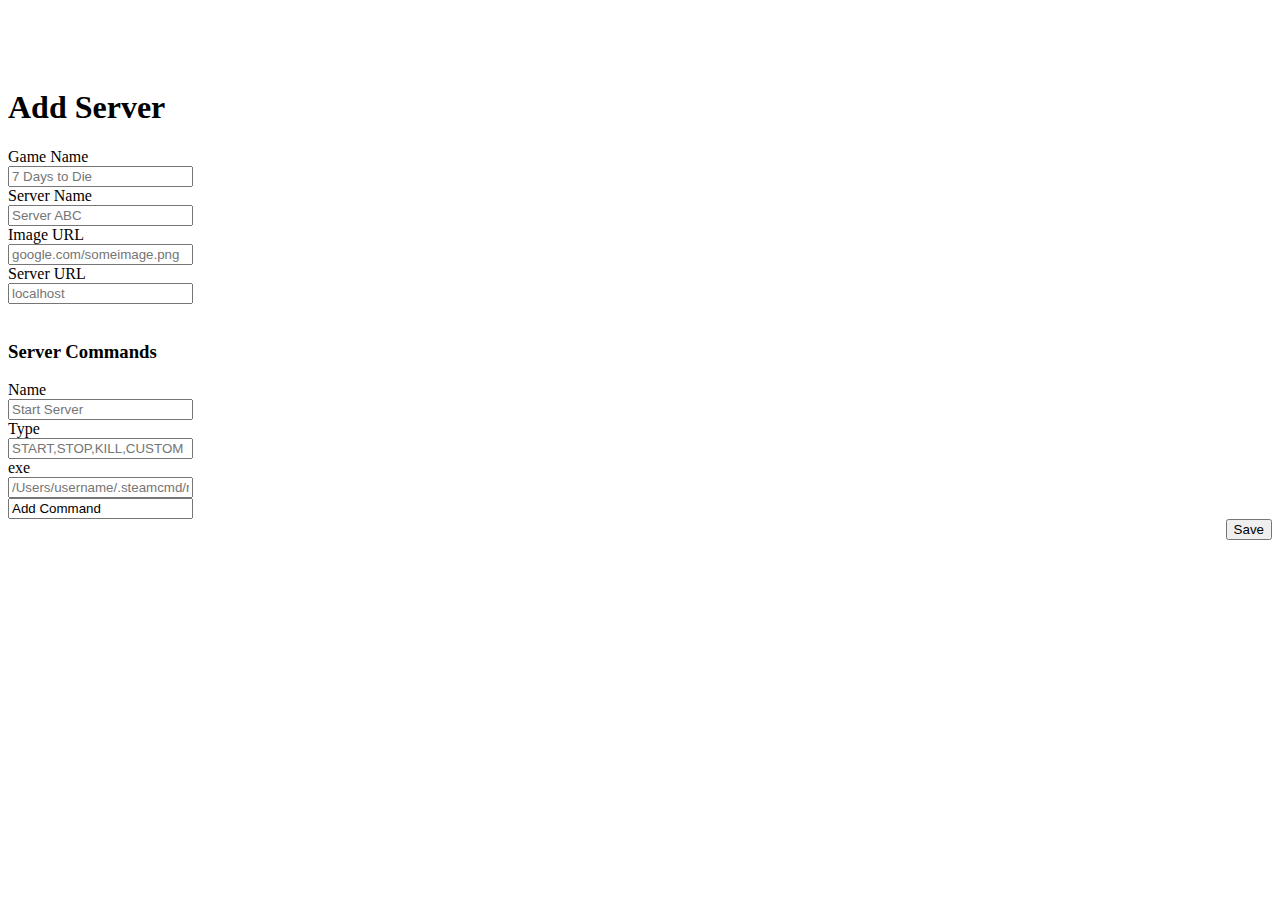
<file: src/main/resources/templates/add.html>
<!DOCTYPE HTML>
<html ng-app="app" ng-controller="controller" xmlns:th="http://www.thymeleaf.org">

<div th:replace="includes/header :: body"></div>

<body>

<div th:replace="fragment/nav :: body"></div>
<div class="container">
    <div style="height:60px;"></div>
    <h1>Add Server</h1>
    <div class="well">
        <form id="add-game-form" class="form-horizontal" ng-submit="submitAddGame()">
            <div class="form-group">
                <label for="game-name" class="col-sm-2">Game Name</label>
                <div class="col-sm-10">
                    <input type="text" ng-model="gameName" class="form-control" id="game-name"
                           placeholder="7 Days to Die"/>
                </div>
            </div>
            <div class="form-group">
                <label for="server-name" class="col-sm-2">Server Name</label>
                <div class="col-sm-10">
                    <input type="text" ng-model="serverName" class="form-control" id="server-name"
                           placeholder="Server ABC"/>
                </div>
            </div>
            <div class="form-group">
                <label for="image-url" class="col-sm-2">Image URL</label>
                <div class="col-sm-10">
                    <input type="text" ng-model="imageUrl" class="form-control" id="image-url"
                           placeholder="google.com/someimage.png"/>
                </div>
                <!--<br>OR<br>-->
                <!--<input type="file" class="form-control" id="image-file"/>-->
            </div>
            <div class="form-group">
                <label for="server-url" class="col-sm-2">Server URL</label>
                <div class="col-sm-10">
                    <input type="text" ng-model="serverUrl" class="form-control" id="server-url"
                           placeholder="localhost"/>
                </div>
            </div>
            <br>
            <h3>Server Commands</h3>
            <div ng-repeat="command in commands" class="well">
                <div class="form-group">
                    <label for="command-name" class="col-sm-2">Name</label>
                    <div class="col-sm-10">
                        <input type="text" ng-model="command.name" class="form-control" id="command-name"
                               placeholder="Start Server"/>
                    </div>
                </div>
                <div class="form-group">
                    <label for="command-type" class="col-sm-2">Type</label>
                    <div class="col-sm-10">
                        <input type="text" ng-model="command.type" class="form-control" id="command-type"
                               placeholder="START,STOP,KILL,CUSTOM"/>
                    </div>
                </div>
                <div class="form-group">
                    <label for="command-exe" class="col-sm-2">exe</label>
                    <div class="col-sm-10">
                        <input type="text" ng-model="command.exe" class="form-control" id="command-exe"
                               placeholder="/Users/username/.steamcmd/runnable.sh"/>
                    </div>
                </div>
            </div>
            <div class="form-group">
                <div class="col-sm-2">
                    <input id="Add Command" value="Add Command" class="btn btn-info" ng-click="addCommand()"/>
                </div>
                <div class="col-sm-2 col-push-10">
                    <input type="submit" id="submit" class="btn btn-success" style="float:right;" value="Save"/>
                </div>
            </div>
        </form>
    </div>
</div>
</body>
</html>
</file>
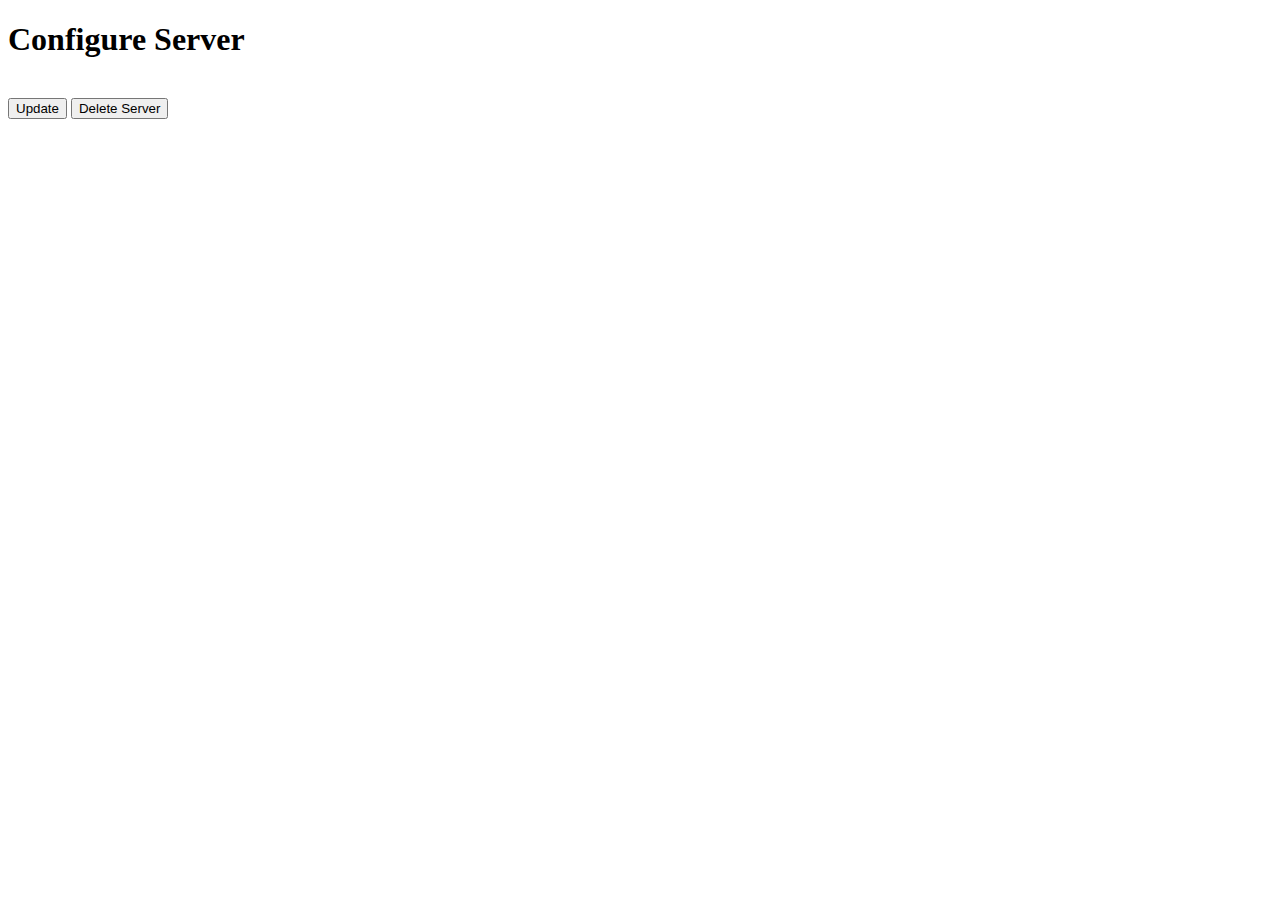
<file: src/main/resources/templates/config.html>
<!DOCTYPE HTML>
<!--suppress ThymeleafVariablesResolveInspection -->
<html ng-app="app" ng-controller="controller" xmlns:th="http://www.thymeleaf.org">
<div th:replace="includes/header :: body"></div>

<body>
<div th:replace="fragment/nav :: body"></div>
<div class="container" th:attr="ng-init='getGame(\''+${game.gameName}+'\',\''+${game.serverName}+'\')'">
    <div th:replace="fragment/alert :: body"></div>
    <h1>Configure Server <span th:text="${game.gameName}"></span></h1>
    <div class="well">
        <form id="update-form" class="form-horizontal" ng-submit="updateGame()">
            <div th:replace="fragment/form/server-configure-form :: create(config=true)"></div>
            <div th:replace="fragment/form/add-command :: body"></div>
            <br>
            <div class="form-actions">
                <input type="submit" class="btn btn-success" value="Update"/>
                <input type="button" class="btn btn-danger" value="Delete Server" ng-click="deleteServer(game)"/>
            </div>
        </form>
    </div>
</div>
</body>
</html>
</file>
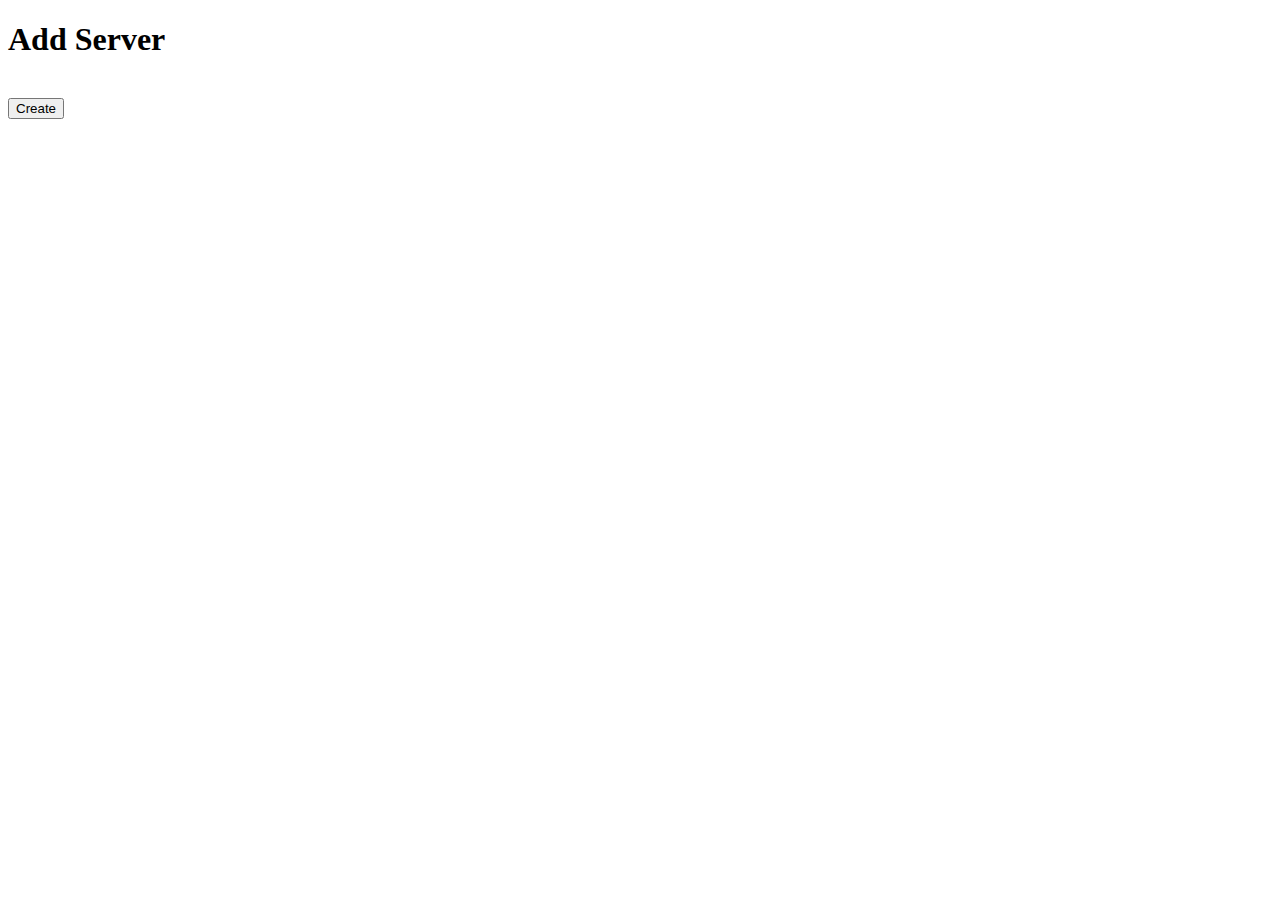
<file: src/main/resources/templates/create.html>
<!DOCTYPE HTML>
<html ng-app="app" ng-controller="controller" xmlns:th="http://www.thymeleaf.org">

<div th:replace="includes/header :: body"></div>

<body>

<div th:replace="fragment/nav :: body"></div>
<div class="container">
    <div th:replace="fragment/alert :: body"></div>
    <h1>Add Server</h1>
    <div class="well">
        <form id="create-form" class="form-horizontal" ng-submit="submitAddGame()">
            <div th:replace="fragment/form/server-configure-form :: create"></div>
            <br>
            <div class="form-group">
                <div class="col-sm-2">
                    <input type="submit" class="btn btn-success" value="Create" ng-disabled="!game.gameName || !game.serverName"/>
                </div>
            </div>
        </form>
    </div>
</div>
</body>
</html>
</file>
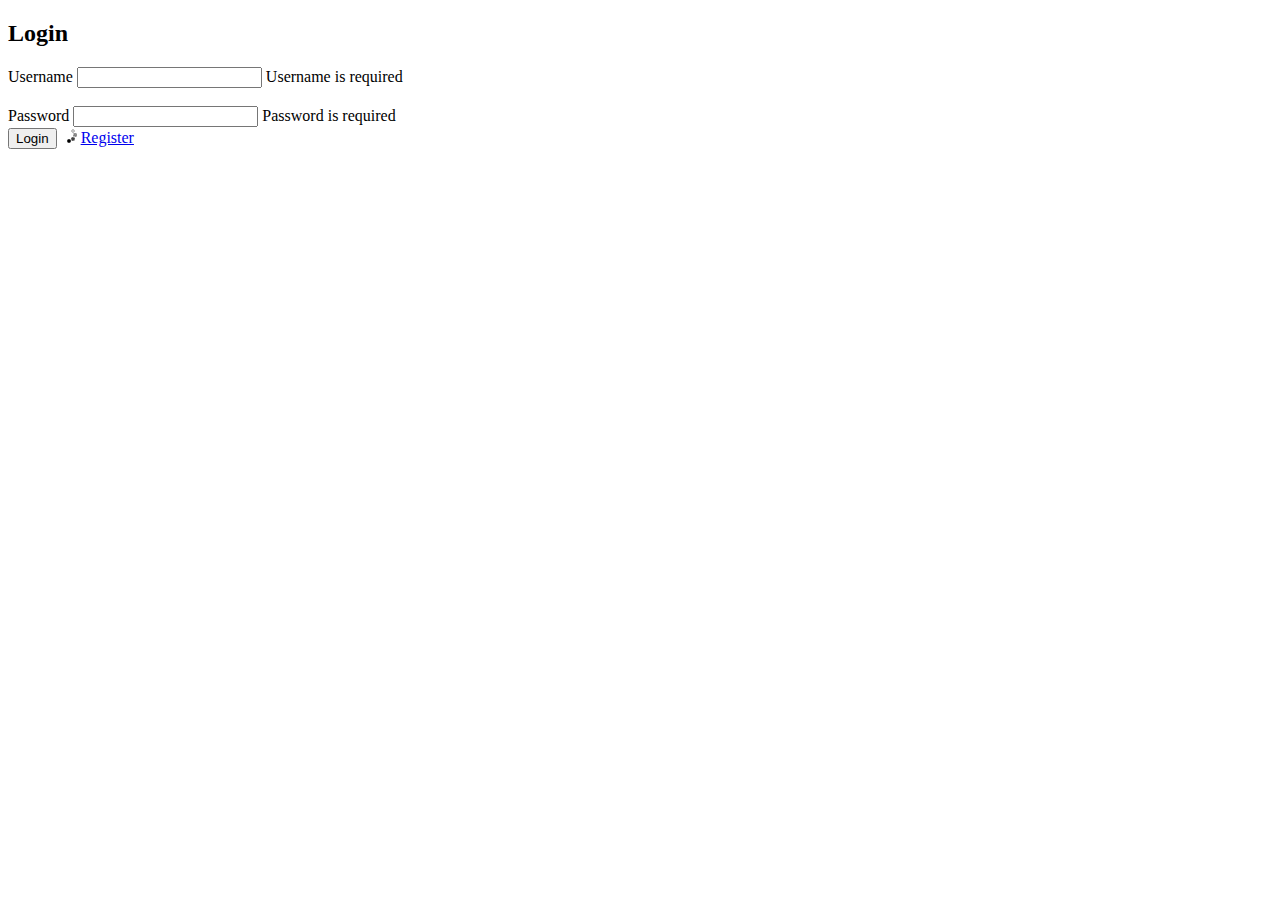
<file: src/main/resources/templates/login.html>
<!DOCTYPE HTML>
<html ng-app="app" ng-controller="controller" xmlns:th="http://www.thymeleaf.org">
<div th:replace="includes/header :: body"></div>
<body>
<div th:replace="fragment/nav :: body"></div>

<div class="container">
    <div th:replace="fragment/alert :: body"></div>
    <div class="well login-well">
        <div class="row">
            <div class="col-md-6 col-md-offset-3">
                <h2>Login</h2>

                <form name="form" role="form" th:action="@{/login}" method="post">

                    <div class="form-group"
                         ng-class="{ 'has-error': form.username.$dirty && form.username.$error.required }">
                        <label for="username">Username</label>
                        <input type="text" name="username" id="username" class="form-control"
                               ng-model="vm.username" required/>
                        <span ng-show="form.username.$dirty && form.username.$error.required"
                              class="help-block">Username is required</span>
                    </div>
                      
                    <div class="form-group"
                         ng-class="{ 'has-error': form.password.$dirty && form.password.$error.required }">
                        <label for="password">Password</label>
                        <input type="password" name="password" id="password" class="form-control"
                               ng-model="vm.password" required/>
                        <span ng-show="form.password.$dirty && form.password.$error.required"
                              class="help-block">Password is required</span>     
                    </div>

                    <div class="form-actions">
                        <button type="submit" ng-disabled="form.$invalid || vm.dataLoading" class="btn btn-primary">
                            Login
                        </button>
                        <img ng-if="vm.dataLoading" src="[data-uri]"/>
                        <a href="#!/register" class="btn btn-link">Register</a>
                    </div>
                </form>
            </div>
        </div>
    </div>
</div>
</body>
</html>
</file>
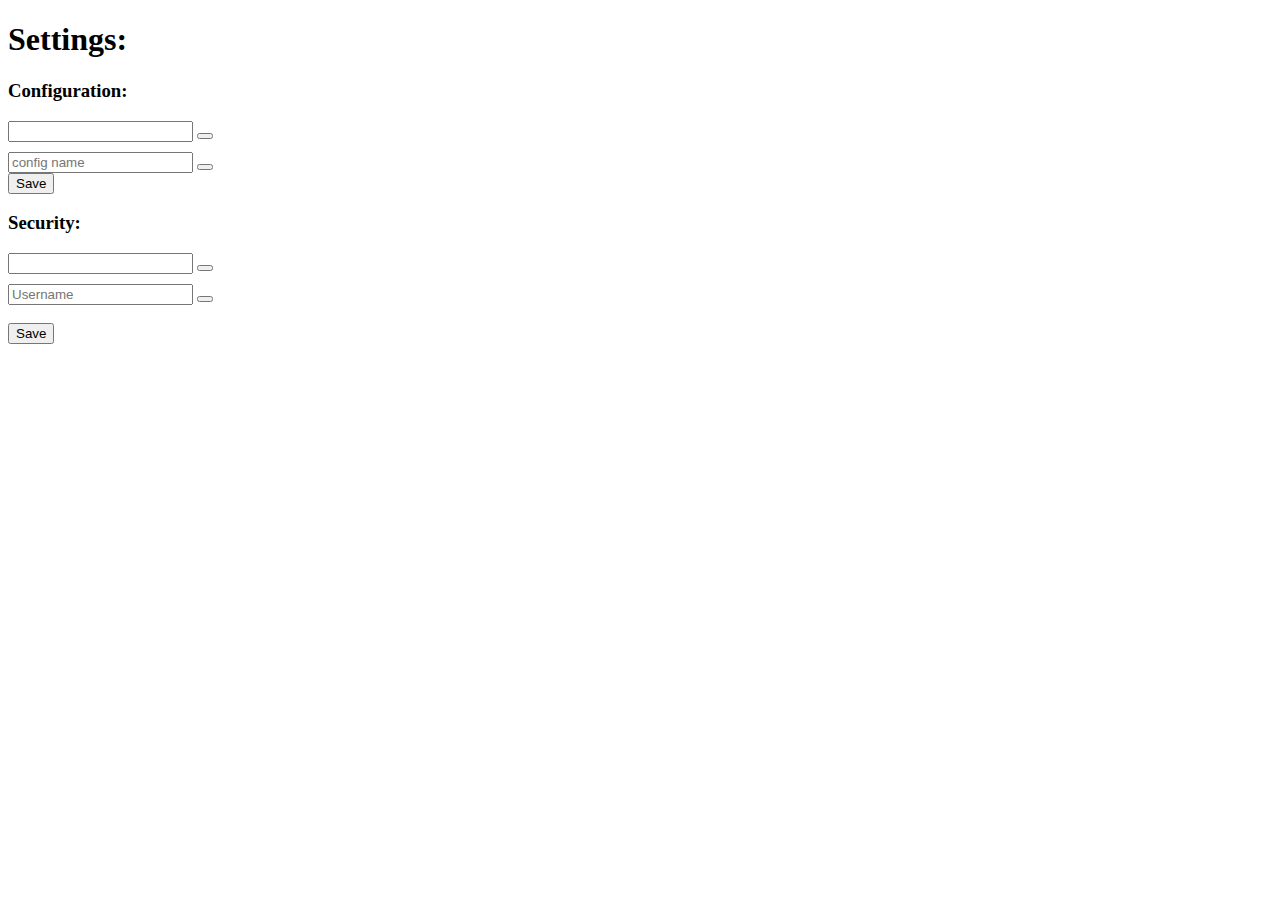
<file: src/main/resources/templates/settings.html>
<!DOCTYPE HTML>
<html ng-app="app" ng-controller="controller" xmlns:th="http://www.thymeleaf.org">

<div th:replace="includes/header :: body"></div>

<body>
<!--/*@thymesVar id="allSettings" type="java.lang.String"*/-->
<div th:replace="fragment/nav :: body"></div>
<div class="container">
    <div th:replace="fragment/alert :: body"></div>
    <h1>Settings:</h1>
    <div class="well" ng-init="getAllSettings()">
        <h3>Configuration:</h3>
        <form id="settings-form" class="form-horizontal" ng-submit="submitSettings()">
            <div class="form-group">
                <div ng-repeat="setting in allSettings">
                    <div class="row" style="padding-bottom: 10px;">
                        <div class="col-sm-10 col-md-offset-1">
                            <div class="input-group">
                                <span class="input-group-addon" ng-bind="setting.name"></span>
                                <input type="text" class="form-control" ng-model="setting.value">
                                <span class="input-group-btn">
                                    <button type="button" class="btn btn-danger" ng-click="removeConfig(setting)">
                                        <span class="glyphicon glyphicon-minus"></span>
                                    </button>
                                </span>
                            </div>
                        </div>
                    </div>
                </div>
                <div class="row">
                    <div class="col-sm-10 col-md-offset-1">
                        <div class="input-group">
                            <input id="new-config" type="text" class="form-control" placeholder="config name"
                                   ng-model="configName">
                            <span class="input-group-btn">
                                    <button type="button" class="btn btn-success" ng-click="addConfig(configName);">
                                        <span class="glyphicon glyphicon-plus"></span>
                                    </button>
                            </span>
                        </div>
                    </div>
                </div>
                <div class="col-sm-1">
                    <input type="submit" class="btn btn-success" value="Save"/>
                </div>
            </div>
        </form>
    </div>
    <div class="well" ng-init="getAllUsers()">
        <h3>Security:</h3>
        <form id="users-form" class="form-horizontal" ng-submit="submitUsers()">
            <div class="form-group">
                <div ng-repeat="user in allUsers">
                    <div class="row" style="padding-bottom: 10px;">
                        <div class="col-sm-10 col-md-offset-1">
                            <div class="input-group">
                                <span class="input-group-addon" ng-bind="user.username"></span>
                                <input type="password" class="form-control" ng-model="user.password">
                                <span class="input-group-btn">
                                    <button type="button" class="btn btn-danger" ng-click="removeUser(user)">
                                        <span class="glyphicon glyphicon-minus"></span>
                                    </button>
                                </span>
                            </div>
                        </div>
                    </div>
                </div>
                <div class="row">
                    <div class="col-sm-10 col-md-offset-1">
                        <div class="input-group">
                            <input id="new-user-name" type="text" class="form-control" placeholder="Username"
                                   ng-model="username">
                            <span class="input-group-btn">
                                    <button type="button" class="btn btn-success" ng-click="addUser(username);">
                                        <span class="glyphicon glyphicon-plus"></span>
                                    </button>
                            </span>
                        </div>
                    </div>
                </div>
            </div>
            <br>
            <div class="form-group">
                <div class="col-sm-2">
                    <input type="submit" class="btn btn-success" value="Save"/>
                </div>
            </div>
        </form>
    </div>
</div>
</body>
</html>
</file>
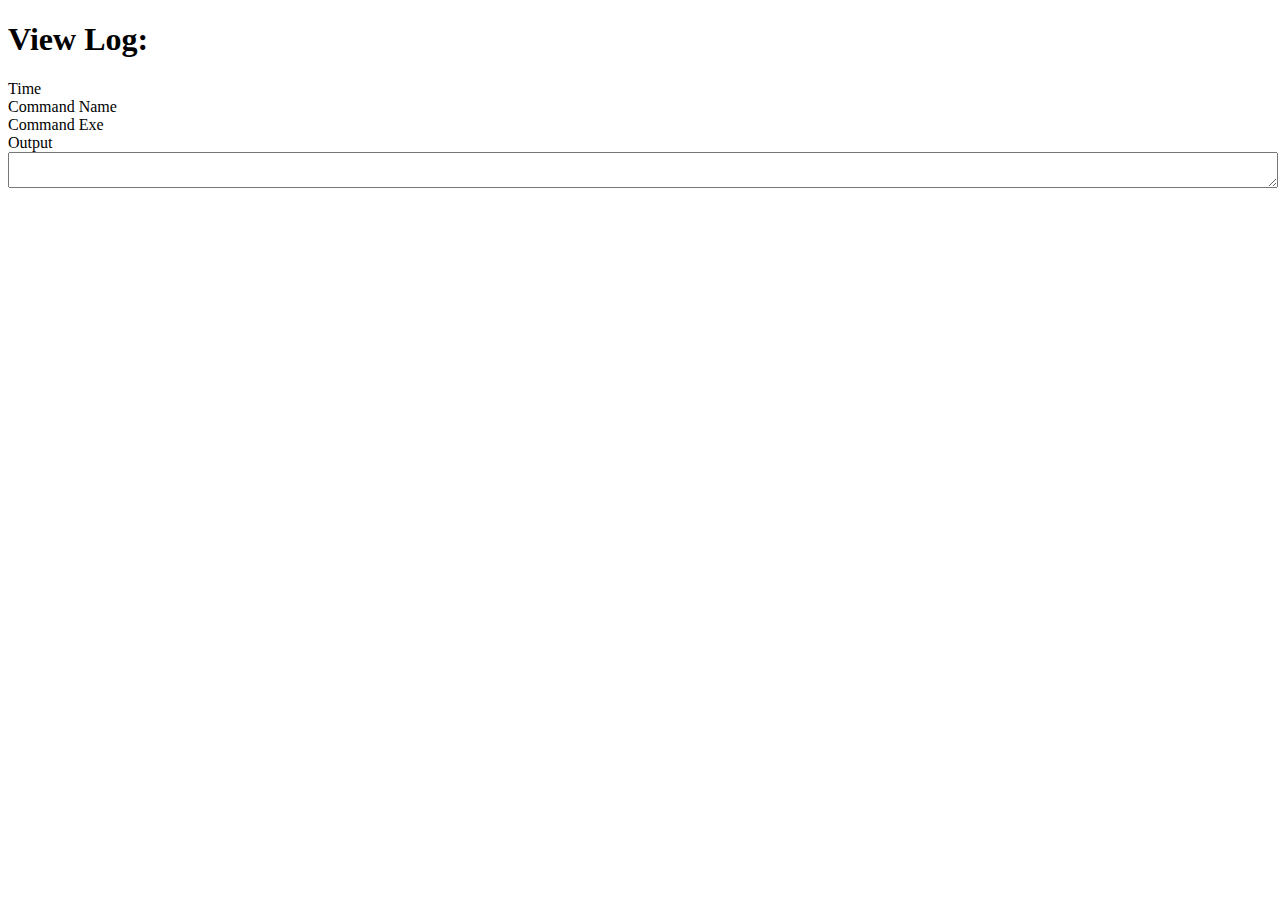
<file: src/main/resources/templates/viewLog.html>
<!DOCTYPE HTML>
<!--suppress ThymeleafVariablesResolveInspection -->
<html ng-app="app" ng-controller="controller" xmlns:th="http://www.thymeleaf.org">
<div th:replace="includes/header :: body"></div>

<body>
<div th:replace="fragment/nav :: body"></div>
<div class="container">
    <div th:replace="fragment/alert :: body"></div>
    <h1>View Log: <span th:text="${gameName}"></span></h1>
    <th:block th:each="job : ${jobs}">
        <div class="well">
            <div class="row">
                <div class="col-sm-4">
                    <label>Time</label>
                </div>
                <div class="col-sm-8">
                    <span th:text="${job.time}"></span>
                </div>
            </div>
            <div class="row">
                <div class="col-sm-4">
                    <label>Command Name</label>
                </div>
                <div class="col-sm-8">
                    <span th:text="${job.command.name}"></span>
                </div>
            </div>
            <div class="row">
                <div class="col-sm-4">
                    <label>Command Exe</label>
                </div>
                <div class="col-sm-8">
                    <span th:text="${job.command.exe}"></span>
                </div>
            </div>
            <div class="row">
                <div class="col-sm-4">
                    <label>Output</label>
                </div>
                <div class="col-sm-8">
                    <label style="width:100%;">
                        <textarea th:text="${job.output}" readonly style="width:100%"></textarea>
                    </label>
                </div>
            </div>
        </div>
    </th:block>
</div>
</body>
</html>
</file>
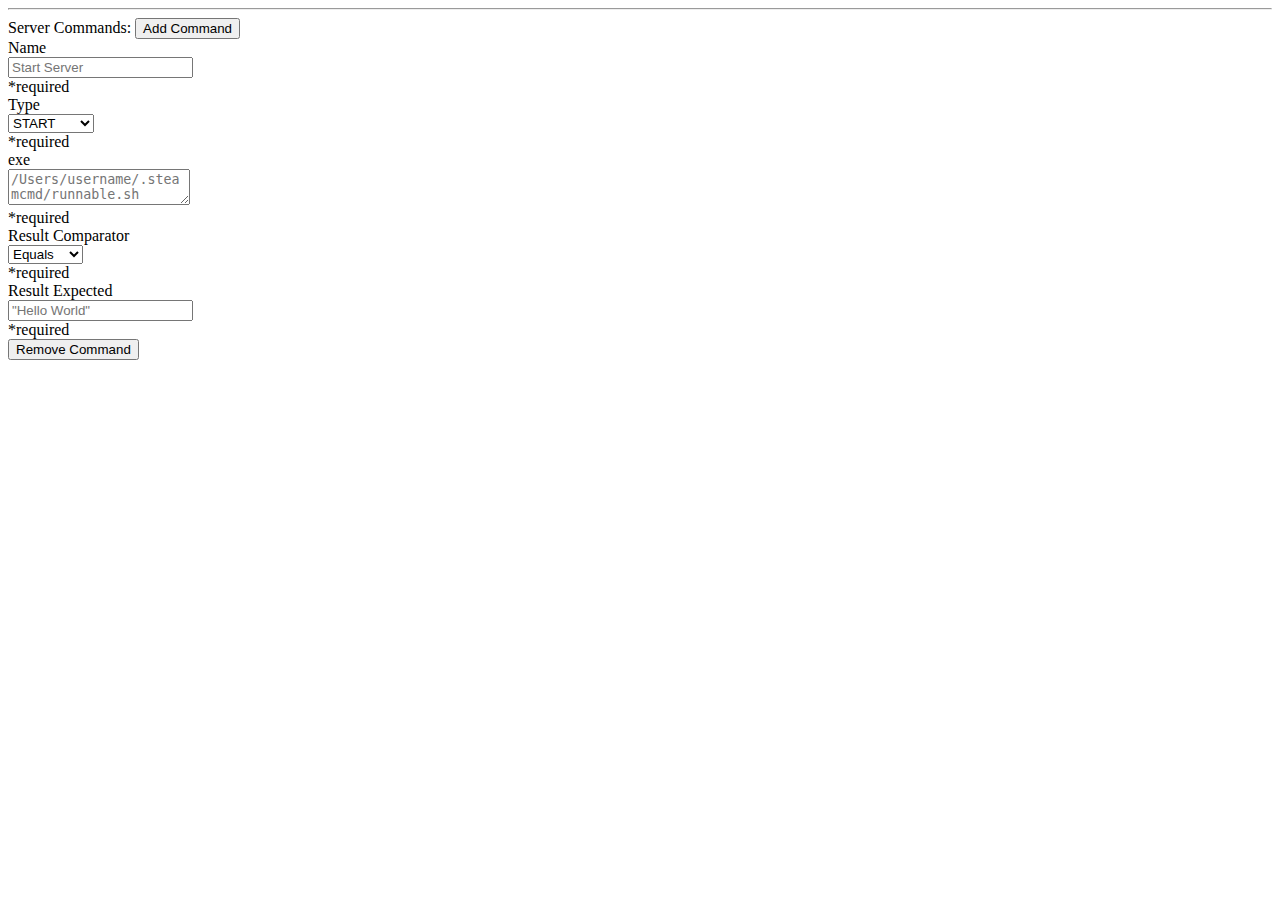
<file: src/main/resources/templates/fragment/form/add-command.html>
<!DOCTYPE html>

<html xmlns:th="http://www.thymeleaf.org" ng-app="app" ng-controller="controller">
<div th:fragment="body">
    <hr>
    <div class="row">
        <div class="col-xs-2">
            <label>Server Commands:</label>
            <input type="button" id="Add Command" value="Add Command" class="btn btn-info"
                   ng-click="addCommand()"/>
        </div>
        <div class="col-xs-10">
            <div ng-repeat="command in commands" class="well">

                <!-- COMMAND . NAME -->
                <div class="form-group">
                    <label for="command-name" class="col-sm-2">Name</label>
                    <div class="col-sm-8">
                        <input type="text" ng-model="command.name" class="form-control" id="command-name"
                               placeholder="Start Server"/>
                    </div>
                    <div class="col-sm-2">
                        <span ng-if="!command.name" class="invalid-form">*required</span>
                    </div>
                </div>

                <!-- COMMAND . TYPE -->
                <div class="form-group">
                    <label for="command-type" class="col-sm-2">Type</label>
                    <div class="col-sm-8">
                        <select class="form-control" id="command-type" ng-model="command.type">
                            <option value="START">START</option>
                            <option value="STOP">STOP</option>
                            <option value="KILL">KILL</option>
                            <option value="IS_RUNNING">Is Running</option>
                            <option value="CUSTOM">CUSTOM</option>
                        </select>
                    </div>
                    <div class="col-sm-2">
                        <span ng-if="!command.type" class="invalid-form">*required</span>
                    </div>
                </div>

                <!-- COMMAND . EXE -->
                <div class="form-group">
                    <label for="command-exe" class="col-sm-2">exe</label>
                    <div class="col-sm-8">
                        <textarea ng-model="command.exe" class="form-control" id="command-exe"
                                  placeholder="/Users/username/.steamcmd/runnable.sh"></textarea>
                    </div>
                    <div class="col-sm-2">
                        <span ng-if="!command.exe" class="invalid-form">*required</span>
                    </div>
                </div>

                <!-- Only shows when command type is IS_RUNNING -->
                <div class="form-group" ng-if="command.type == 'IS_RUNNING'">
                    <label for="command-result-type" class="col-sm-2">Result Comparator</label>
                    <div class="col-sm-8">
                        <select class="form-control" id="command-result-type" ng-model="command.resultComparatorType">
                            <option value="EQUALS">Equals</option>
                            <option value="CONTAINS">Contains</option>
                        </select>
                    </div>
                    <div class="col-sm-2">
                        <span ng-if="!command.resultComparatorType" class="invalid-form">*required</span>
                    </div>
                </div>

                <!-- Only shows when command type is IS_RUNNING -->
                <div class="form-group" ng-if="command.type == 'IS_RUNNING'">
                    <label for="command-result-type" class="col-sm-2">Result Expected</label>
                    <div class="col-sm-8">
                        <input type="text" ng-model="command.expectedResult" class="form-control" id="command-expectedResult"
                               placeholder="&quot;Hello World&quot;"/>
                    </div>
                    <div class="col-sm-2">
                        <span ng-if="!command.expectedResult" class="invalid-form">*required</span>
                    </div>
                </div>
                <button type="button" class="btn btn-danger" ng-click="removeCommand(command)">
                    Remove Command
                </button>
            </div>
        </div>
    </div>
</html>
</file>
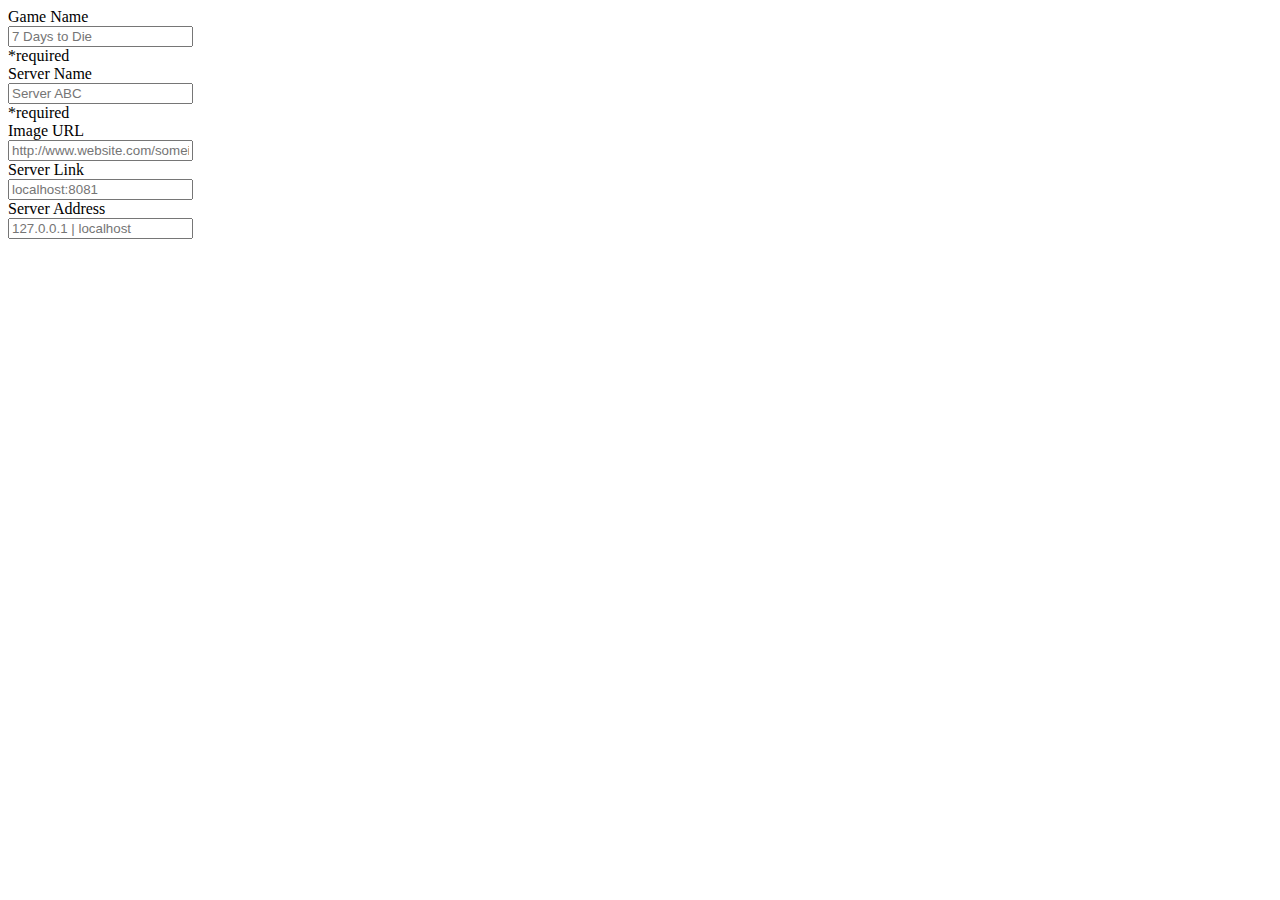
<file: src/main/resources/templates/fragment/form/server-configure-form.html>
<!DOCTYPE html>

<html xmlns:th="http://www.thymeleaf.org" ng-app="app" ng-controller="controller">
<!--/*@thymesVar id="config" type="String"*/-->
<body th:fragment="create">
<div class="form-group">
    <label for="game-name" class="col-sm-2">Game Name</label>
    <div class="col-sm-8">
        <input type="text" ng-model="game.gameName" class="form-control" id="game-name" th:disabled="${config}"
               placeholder="7 Days to Die"/>
    </div>
    <div class="col-sm-2" th:hidden="${config}">
        <span ng-if="!game.gameName" class="invalid-form">*required</span>
    </div>

</div>
<div class="form-group">
    <label for="server-name" class="col-sm-2">Server Name</label>
    <div class="col-sm-8">
        <input type="text" ng-model="game.serverName" class="form-control" id="server-name" th:disabled="${config}"
               placeholder="Server ABC"/>
    </div>
    <div class="col-sm-2" th:hidden="${config}">
        <span ng-if="!game.serverName" class="invalid-form">*required</span>
    </div>
</div>
<div class="form-group">
    <label for="image-url" class="col-sm-2">Image URL</label>
    <div class="col-sm-8">
        <input type="text" ng-model="game.imageUrl" class="form-control" id="image-url"
               placeholder="http://www.website.com/someimage.png"/>
    </div>
</div>
<div class="form-group">
    <label for="server-url" class="col-sm-2">Server Link</label>
    <div class="col-sm-8">
        <input type="text" ng-model="game.serverLink" class="form-control" id="server-url"
               placeholder="localhost:8081"/>
    </div>
</div>
<div class="form-group">
    <label for="server-address" class="col-sm-2">Server Address</label>
    <div class="col-sm-8">
        <input type="text" ng-model="game.serverIpAddress" class="form-control" id="server-address"
               placeholder="127.0.0.1 | localhost"/>
    </div>
</div>
</body>
</html>
</file>
